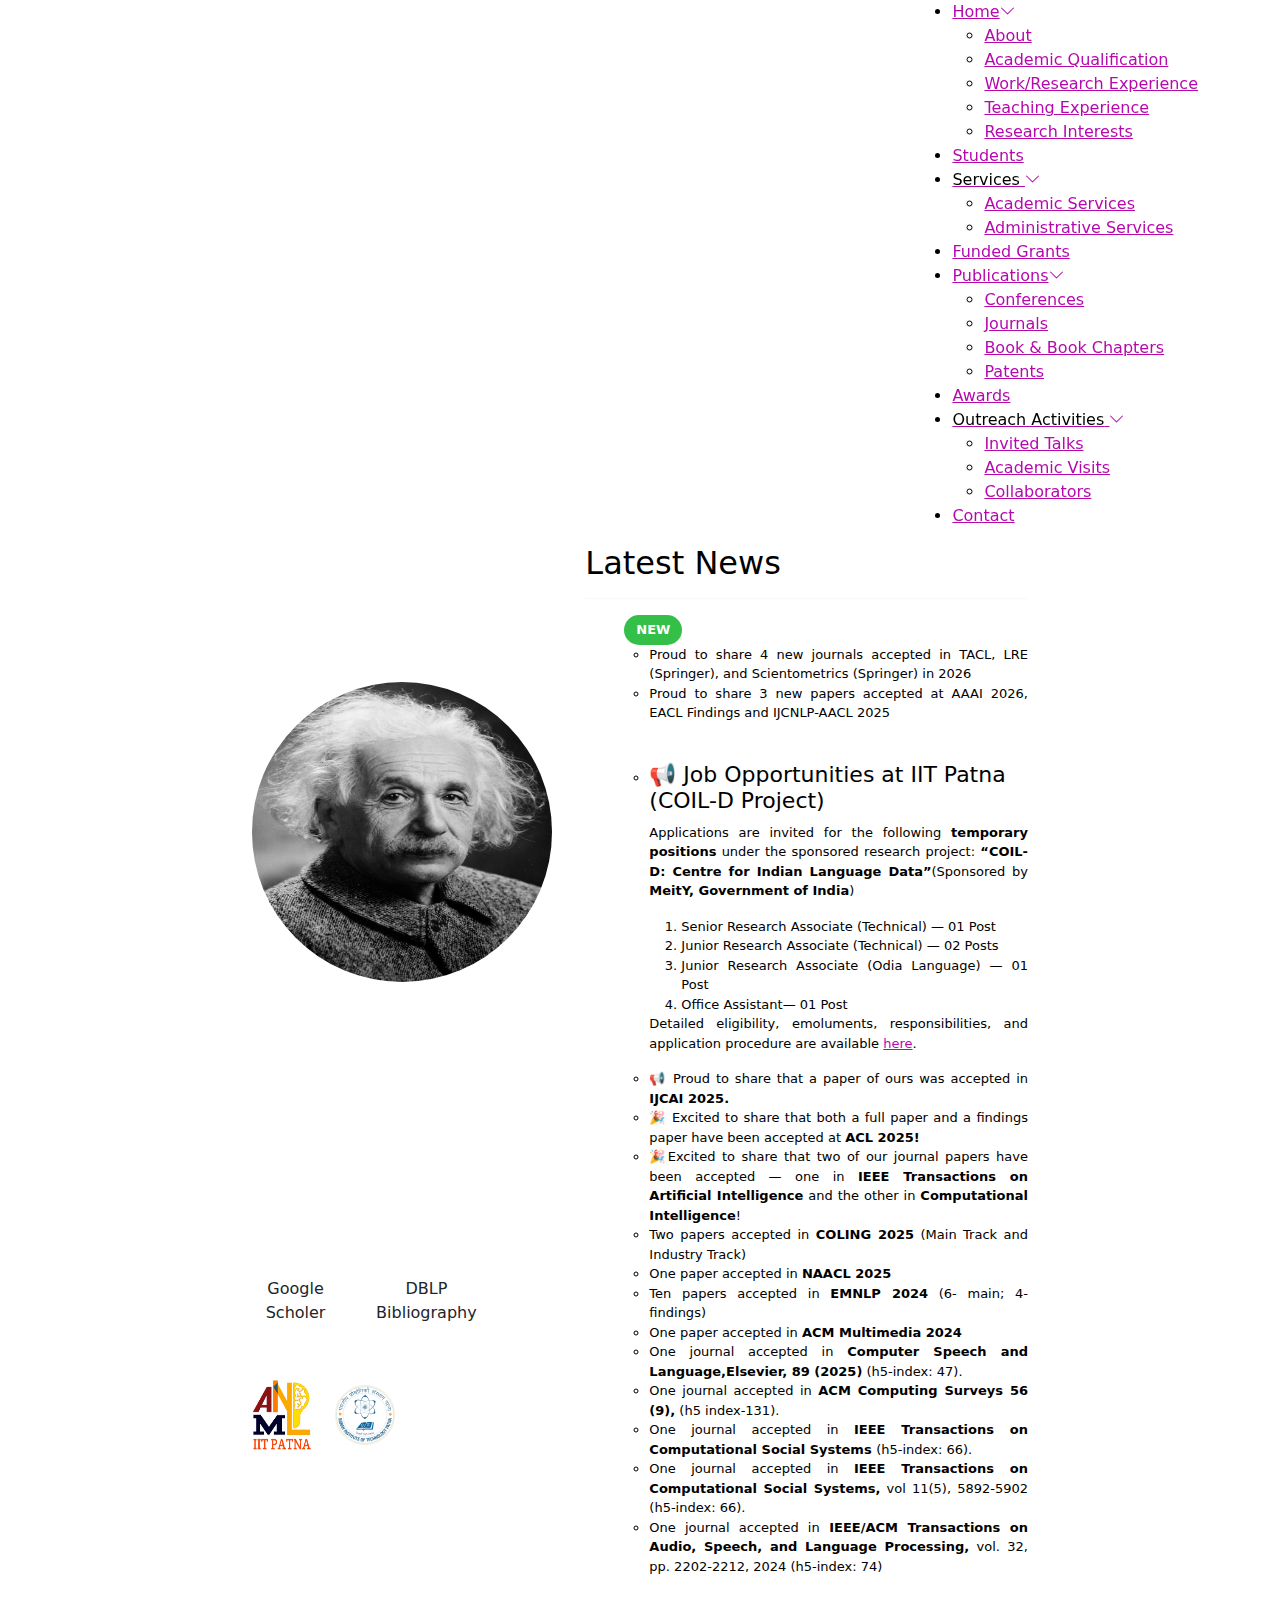
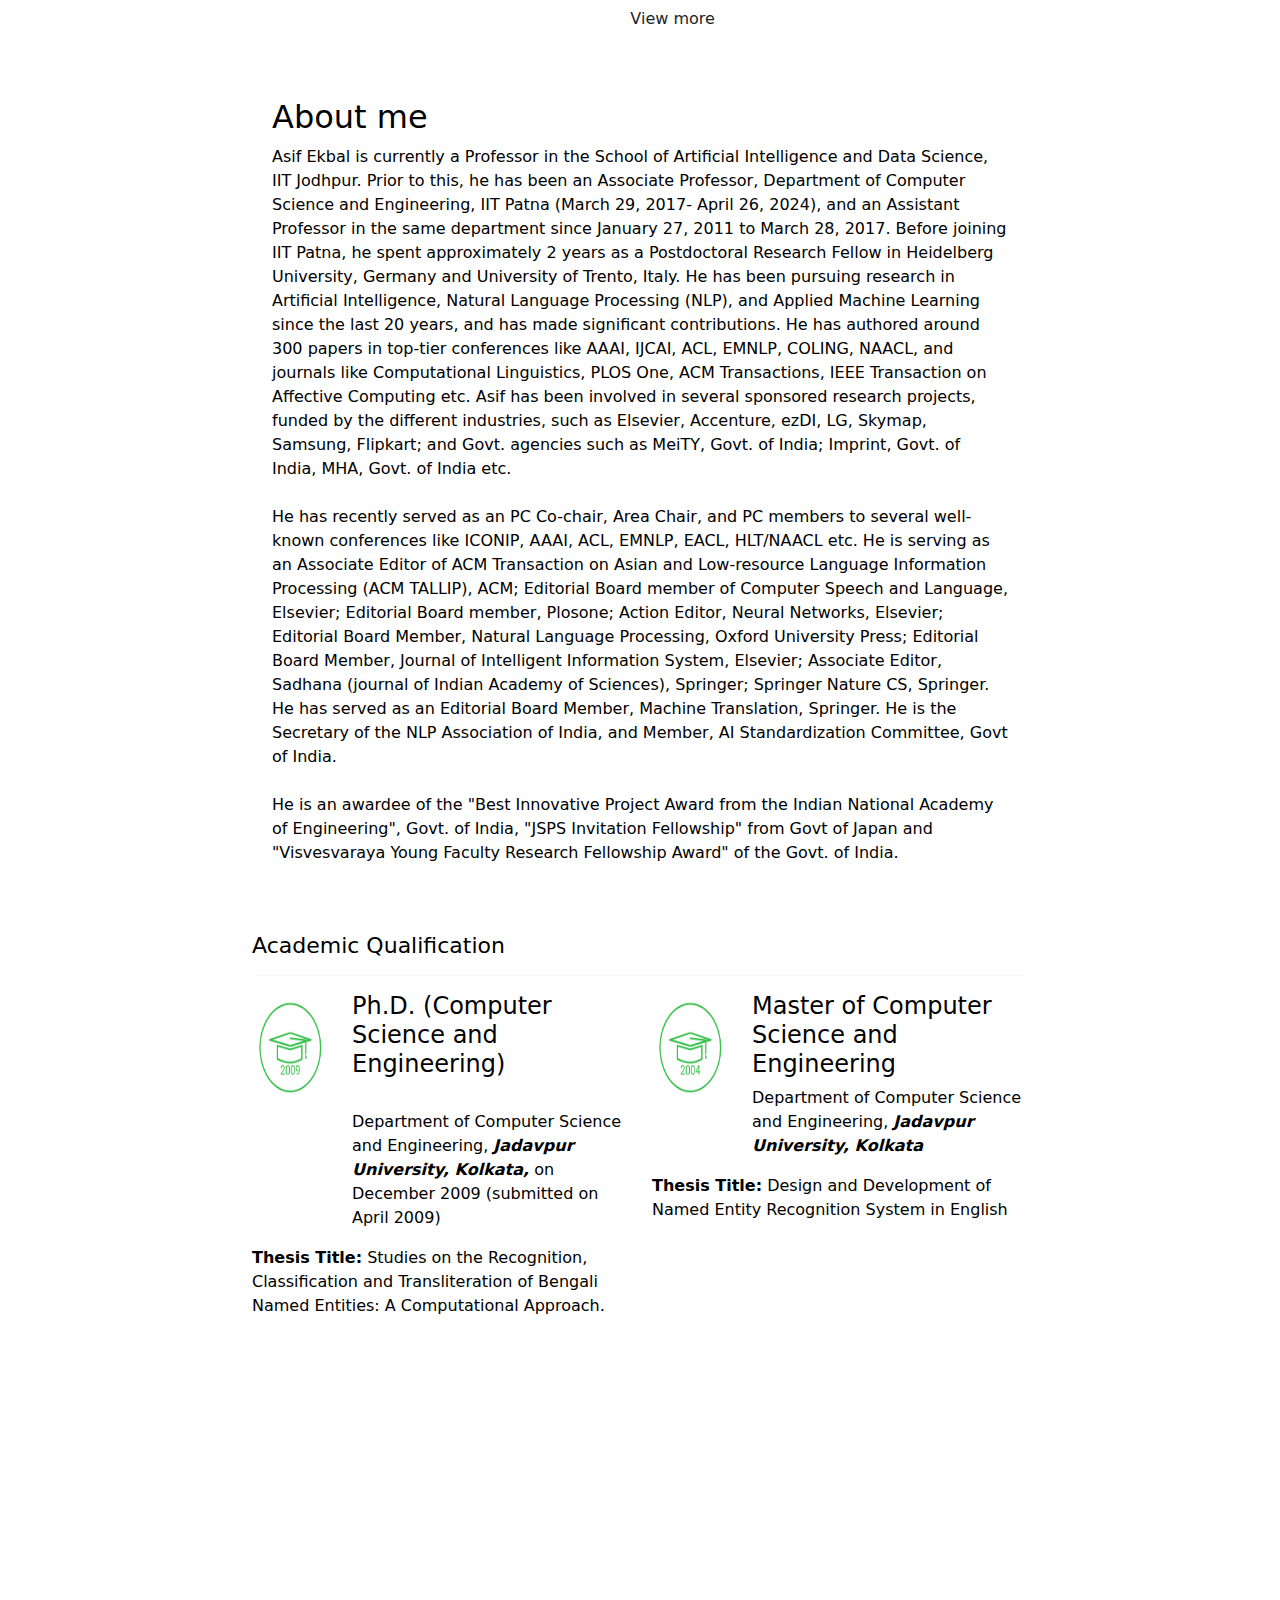
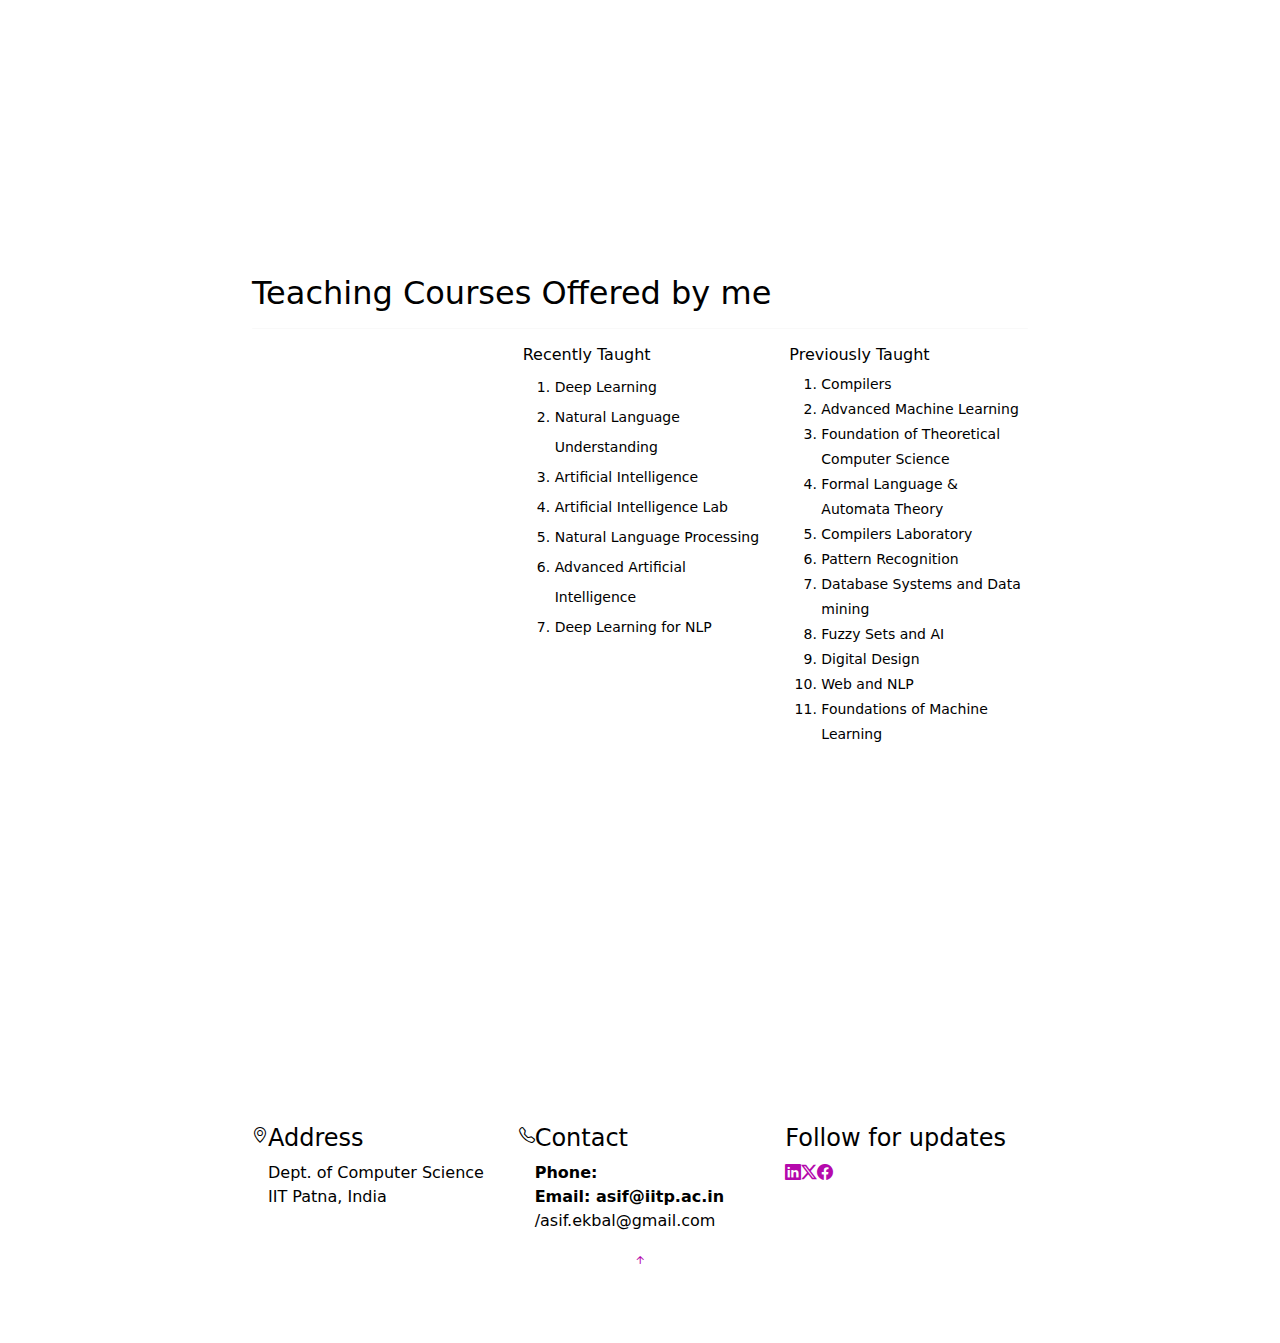
<file: index.html>
<!DOCTYPE html>
<html lang="en">

<head>
  <meta charset="utf-8">
  <meta content="width=device-width, initial-scale=1.0" name="viewport">
  <title>Prof. Asif Ekbal</title>
  <meta name="description" content="">
  <meta name="keywords" content=""><!-- <meta name="viewport" content="width=device-width, initial-scale=1"> -->

  <!-- Favicons -->
  <!-- <link href="assets/img/favicon.png" rel="icon"> -->
  <link href="assets/img/apple-touch-icon.png" rel="apple-touch-icon">

  <!-- Fonts -->
  <link href="https://fonts.googleapis.com" rel="preconnect">
  <link href="https://fonts.gstatic.com" rel="preconnect" crossorigin>
  <link href="https://fonts.googleapis.com/css2?family=Roboto:ital,wght@0,100;0,300;0,400;0,500;0,700;0,900;1,100;1,300;1,400;1,500;1,700;1,900&family=Lato:ital,wght@0,100;0,300;0,400;0,700;0,900;1,100;1,300;1,400;1,700;1,900&display=swap" rel="stylesheet">

  <!-- Vendor CSS Files -->
  <link href="assets/vendor/bootstrap/css/bootstrap.min.css" rel="stylesheet">
  <link href="assets/vendor/bootstrap-icons/bootstrap-icons.css" rel="stylesheet">
  <link href="assets/vendor/aos/aos.css" rel="stylesheet">
  <link href="assets/vendor/swiper/swiper-bundle.min.css" rel="stylesheet">
  <link href="assets/vendor/glightbox/css/glightbox.min.css" rel="stylesheet">

  <!-- Main CSS File -->
  <link href="assets/css/main.css" rel="stylesheet">

  <!-- =======================================================
  * Template Name: Active
  * Template URL: https://bootstrapmade.com/active-bootstrap-website-template/
  * Updated: Aug 07 2024 with Bootstrap v5.3.3
  * Author: BootstrapMade.com
  * License: https://bootstrapmade.com/license/
  ======================================================== -->
</head>

<body class="index-page">

  <header id="header" class="header d-flex align-items-center sticky-top">
    <div class="container-fluid container-xl position-relative d-flex align-items-center justify-content-between">

      <a href="index.html" class="logo d-flex align-items-center">
        <!-- Uncomment the line below if you also wish to use an image logo -->
        <!-- <img src="assets/img/logo.png" alt=""> -->
        <!-- <h1 class="sitename">Active.</h1> -->

      </a>

      <nav id="navmenu" class="navmenu">
        <ul>
          <li class="dropdown"><a href="index.html">Home<i class="bi bi-chevron-down toggle-dropdown"></i></a>
              <ul>
              <li><a href="index.html#about">About</a></li>
              <li><a href="index.html#qualification">Academic Qualification</a></li>
              <li><a href="index.html#experience">Work/Research Experience</a></li>
              <li><a href="index.html#teaching">Teaching Experience</a></li>
              <li><a href="index.html#research">Research Interests</a></li>
              </ul>
          </li>
          <!-- <li><a href="about.html">About</a></li> -->
          <li><a href="students.html">Students</a></li>

           <li class="dropdown"><a href="activities.html"><span>Services</span> <i class="bi bi-chevron-down toggle-dropdown"></i></a>
            <ul>
              <li><a href="activities.html#academic">Academic Services</a></li>
              <li><a href="activities.html#administrative">Administrative Services</a></li>
              </ul>
          </li>

          <li><a href="grants.html">Funded Grants</a></li>
          
          <li class="dropdown"><a href="">Publications<i class="bi bi-chevron-down toggle-dropdown"></i></a>
              <ul>
              <li><a href="conference.html">Conferences</a></li>
              <li><a href="journal.html">Journals</a></li>
              <li><a href="book.html">Book & Book Chapters</a></li>
              <li><a href="patent.html">Patents</a></li>
            </ul></li>
          <li><a href="award.html">Awards</a></li>
          

          <li class="dropdown"><a href="outreachactivities.html"><span>Outreach Activities</span> <i class="bi bi-chevron-down toggle-dropdown"></i></a>
            <ul>
              <li><a href="outreachactivities.html#talks">Invited Talks</a></li>
              <li><a href="outreachactivities.html#visit"> Academic Visits</a></li>
              <li><a href="outreachactivities.html#collaborators">Collaborators</a></li>
              </ul>
          </li>
          
          <!-- <li><a href="news.html">News</a></li> -->


          <!-- <li class="dropdown"><a href="#"><span>Dropdown</span> <i class="bi bi-chevron-down toggle-dropdown"></i></a>
            <ul>
              <li><a href="#">Dropdown 1</a></li>
              <li class="dropdown"><a href="#"><span>Deep Dropdown</span> <i class="bi bi-chevron-down toggle-dropdown"></i></a>
                <ul>
                  <li><a href="#">Deep Dropdown 1</a></li>
                  <li><a href="#">Deep Dropdown 2</a></li>
                  <li><a href="#">Deep Dropdown 3</a></li>
                  <li><a href="#">Deep Dropdown 4</a></li>
                  <li><a href="#">Deep Dropdown 5</a></li>
                </ul>
              </li>
              <li><a href="#">Dropdown 2</a></li>
              <li><a href="#">Dropdown 3</a></li>
              <li><a href="#">Dropdown 4</a></li>
            </ul>
          </li> -->
          <li><a href="#contact">Contact</a></li>
        </ul>
        <i class="mobile-nav-toggle d-xl-none bi bi-list"></i>
      </nav>

    </div>
  </header>

  <main class="main">







    <!-- About Section -->
    <section id="home" class="about section" >

      <div class="container">
        <div class="row align-items-center justify-content-between">
          

      <div class="col-lg-5 order-lg-1 d-flex flex-column justify-content-center" style="padding-bottom: 90px;">

            <img src="assets/img/prof_pic.jpg" alt="Image" class="img-fluid" style="height: 300px; width:300px; border-radius: 50%;">
            <br><br>

            <h1 class="mb-4" data-aos="fade-up">
              Dr. Asif Ekbal
            </h1>
            <span class="section-subtitle" data-aos="fade-up">Associate Professor<br>
               Dept. of Computer Science and Engineering<br>
               IIT Patna, India <br>
               
               E-mail: <b><i>asif@iitp.ac.in</i></b>/asif.ekbal@gmail.com<br>
               </span>

               <br>

               <div class="row">
               
               <div class="col-lg-4">
               <a href="https://scholar.google.com/citations?hl=en&user=IAL_F04AAAAJ" class="btn btn-get-started" target="blank">Google Scholer</a></div>
               <div class="col-lg-5">
               <a href="https://dblp.org/pid/11/3590.html" class="btn btn-get-started" target="blank">DBLP Bibliography</a></div>
                <div class="col-lg-3"></div>
               </div>
               <br><br>

            <div class="row">
               

               <div class="col-lg-3">
            <a href="https://www.iitp.ac.in/~ai-nlp-ml/" target="blank" ><img src="assets/img/lab-logo.png" alt="Image" class="img-fluid"  style="height: 70px; width:90px;"></a></div>

            <!-- <div class="col-lg-4">
            <a href="https://www.iitj.ac.in/" target="blank" ><img src="assets/img/logo-jodhpur.png" alt="Image" class="img-fluid"  style="height: 130px; width:130px; border-radius: 50%;"></a></div> -->
            <div class="col-lg-3">
            <a href="https://www.iitp.ac.in/" target="blank"><img src="assets/img/logo-patna.svg" alt="Image" class="img-fluid"  style="height: 70px; width:90px; border-radius: 50%;"></a></div>

            <div class="col-lg-6">
            </div>
            
          </div>
            
            <!-- <p class="mt-5" data-aos="fade-up">
              
            </p> -->
          
            </div>

           <div class="col-lg-7 order-lg-1">
            <h2 class="content-title text-start">
                  Latest News
                </h2>
                <hr style="border-radius:4px;">
            <p data-aos="fade-up" >
              <ul style="text-align:justify;">
              
              
          <Ul style="font-size: 13px;"> 
 <span style="
  display:inline-block;
  background:#34bf49;
  color:#FFFFFF;
  font-weight:800;
  font-size:13px;
  padding:5px 12px;
  border-radius:999px;
  margin-left:-25px;
  animation: blink 1s infinite;
">
  NEW
</span>

<!-- Inline keyframes for blinking -->
<style>
@keyframes blink {
  0%, 100% { opacity: 1; }
  50% { opacity: 0.2; }
}
</style>
                
          <li>Proud to share 4 new journals accepted in TACL, LRE (Springer), and Scientometrics (Springer) in 2026</li>  
            <li>Proud to share 3 new papers accepted at AAAI 2026, EACL Findings and IJCNLP-AACL 2025</li><br><br>
            
            <li>
                 
              <h2 style="margin:0 0 8px 0;font-size:22px;line-height:1.2; text-align: left;">📢 Job Opportunities at IIT Patna (COIL-D Project)
            
             </h2>
                 <P>
      Applications are invited for the following <strong>temporary positions</strong> under the sponsored research project:
      <strong>“COIL-D: Centre for Indian Language Data”</strong>(Sponsored by <strong>MeitY, Government of India</strong>)
    </p>
      <ol>
    <li>Senior Research Associate (Technical) — 01 Post</li>
      <li> Junior Research Associate (Technical) — 02 Posts</li>
      <li>Junior Research Associate (Odia Language) — 01 Post</li>
      <li> Office Assistant— 01 Post</li></ol>
      <p>
      Detailed eligibility, emoluments, responsibilities, and application procedure are available <a href="https://coild-bhashini.github.io/#career">here</a>.
    </p>
</li>
             <li>📢 Proud to share that a paper of ours was accepted in <b>IJCAI 2025.</b> </li>
            <li>🎉 Excited to share that both a full paper and a findings paper have been accepted at <b>ACL 2025!</b></li>
            <li>🎉Excited to share that two of our journal papers have been accepted — one in <b>IEEE Transactions on Artificial Intelligence</b> and the other in <b>Computational Intelligence</b>!</li>
            <li>Two papers accepted in <b>COLING 2025</b> (Main Track and Industry Track)</li>
            <li>One paper accepted in <b>NAACL 2025</b> </li>
             <li>Ten papers accepted in <b>EMNLP 2024</b> (6- main; 4-findings)</li>
              <li>One paper accepted in <b>ACM Multimedia 2024</b></li>

               <li>One journal accepted in <b>Computer Speech and Language,Elsevier, 89 (2025)</b> (h5-index: 47).</li>

               <li>One journal accepted in <b>ACM Computing Surveys 56 (9),</b> (h5 index-131).</li>

                <li>One journal accepted in <b>IEEE Transactions on Computational Social Systems </b> (h5-index: 66).</li>
                <li>One journal accepted in <b>IEEE Transactions on Computational Social Systems,</b> vol 11(5), 5892-5902 (h5-index: 66).</li>
                <li>One journal accepted in<b> IEEE/ACM Transactions on Audio, Speech, and Language Processing,</b> vol. 32, pp. 2202-2212, 2024 (h5-index: 74)</li>

                                        </ul>    <br>

                          <a href="https://www.iitp.ac.in/~ai-nlp-ml/notices.html" class="btn btn-get-started" target="blank">View more</a>

                         <br> <br>

            
            
        </div>


        

  

        </div>
      </div>
    </section><!-- /About Section -->

    <!-- About 2 Section -->
    <section id="about" class="about-2 section light-background" >

      <div class="container" >
        <div class="content" >
          <div class="row" style="padding: 20px;" >
            

           
                <h2 class="content-title text-start">
                  About me
                </h2>
              
                <p class="mb-5">
                 Asif Ekbal is currently a Professor in the School of Artificial Intelligence and Data Science, IIT Jodhpur. Prior to this, he has been an Associate Professor, Department of Computer Science and Engineering, IIT Patna (March 29, 2017- April 26, 2024), and an Assistant Professor in the same department since January 27, 2011 to March 28, 2017. Before joining IIT Patna, he spent approximately 2 years as a Postdoctoral Research Fellow in Heidelberg University, Germany and University of Trento, Italy. He has been pursuing research in Artificial Intelligence, Natural Language Processing (NLP), and Applied Machine Learning since the last 20 years, and has made significant contributions. He has authored around 300 papers in top-tier conferences like AAAI, IJCAI, ACL, EMNLP, COLING, NAACL, and journals like Computational Linguistics, PLOS One, ACM Transactions, IEEE Transaction on Affective Computing etc. Asif has been involved in several sponsored research projects, funded by the different industries, such as Elsevier, Accenture, ezDI, LG, Skymap, Samsung, Flipkart; and Govt. agencies such as MeiTY, Govt. of India; Imprint, Govt. of India, MHA, Govt. of India etc. </br> </br>

          He has recently served as an PC Co-chair, Area Chair, and PC members to several well-known conferences like ICONIP, AAAI, ACL, EMNLP, EACL, HLT/NAACL etc. He is serving as an Associate Editor of ACM Transaction on Asian and Low-resource Language Information Processing (ACM TALLIP), ACM; Editorial Board member of Computer Speech and Language, Elsevier; Editorial Board member, Plosone; Action Editor, Neural Networks, Elsevier; Editorial Board Member, Natural Language Processing, Oxford University Press; Editorial Board Member, Journal of Intelligent Information System, Elsevier; Associate Editor, Sadhana (journal of Indian Academy of Sciences), Springer; Springer Nature CS, Springer. He has served as an Editorial Board Member, Machine Translation, Springer. He is the Secretary of the NLP Association of India, and Member, AI Standardization Committee, Govt of India. </br> </br>  

         He is an awardee of the "Best Innovative Project Award from the Indian National Academy of Engineering", Govt. of India, "JSPS Invitation Fellowship" from Govt of Japan and "Visvesvaraya Young Faculty Research Fellowship Award" of the Govt. of India.</p>
                
          </div>
        </div>
      </div>
    </section><!-- /About 2 Section -->



    <!-- Academic Qualification -->
    <section id="qualification" class="services section light-background">
     <div class="container">
      <h2 class="content-title text-start" style="font-size:22px;">
                  Academic Qualification
                </h2>
                <hr style="border-radius:4px;">

        <div class="row gy-4 justify-content-center">
          <div class="col-lg-6">

            <div class="row">
              <div class="col-lg-3">
                   <img src="assets/img/academic2.png" alt="Image" class="img-fluid" style="height: 110px; width:110px; border-radius: 50%;">
                   </div>
                <div class="col-lg-9">
                <h4>Ph.D. (Computer Science and Engineering)</h4><br>
                <p>Department of Computer Science and Engineering, <i><b>Jadavpur University, Kolkata,</b></i> on December 2009 (submitted on April 2009)
                </p>
                </div>

              </div>  

                    <b>Thesis Title:</b> Studies on the Recognition, Classification and Transliteration of Bengali Named Entities: A Computational Approach.</p>
              </div>

            <div class="col-lg-6">

            <div class="row">
              <div class="col-lg-3">
                   <img src="assets/img/academic1.png" alt="Image" class="img-fluid" style="height: 110px; width:110px; border-radius: 50%;">
                   </div>
                <div class="col-lg-9">
                <h4>Master of Computer Science and Engineering</h4>
                <p>Department of Computer Science and Engineering, <i><b>Jadavpur University, Kolkata</b></i>
                </p>
                </div>

              </div>  
                    
                    <b>Thesis Title:</b> Design and Development of Named Entity Recognition System in English</p>
              </div>

        </div>
      </div>
    </section><!-- /Academic Qualification -->



    <!-- experience Section -->
    <section id="experience" class="faq section">
      <!-- Section Title -->
      <div class="container section-title" data-aos="fade-up" style="padding-bottom: 0px;">
        <!-- <p>Plans</p> -->
       <h2 class="content-title text-start" style="padding-top:30px;">
                  Research & Experience
                </h2>
        <hr style="border-radius:4px;" >
      </div><!-- End Section Title -->

      <div class="container" data-aos="fade-up">
        <div class="row">
          <div class="col-12">
            <div class="custom-accordion" id="accordion-faq">

              <div class="accordion-item">
                <h2 class="mb-0">
                  <button class="btn btn-link" type="button" data-bs-toggle="collapse" data-bs-target="#collapse-faq-1">
                    Professor, School of Artifial Intelligence and Data Science
                  </button>
                </h2>

                <div id="collapse-faq-1" class="collapse show" aria-labelledby="headingOne" data-parent="#accordion-faq">
                  <div class="accordion-body">
                    Serving as a Professor in the School of Artifial Intelligence and Data Science, IIT Jodhpur, India since April 29, 2024 - Present
                  </div>
                </div>
              </div>
              <!-- .accordion-item -->

               <div class="accordion-item">
                <h2 class="mb-0">
                  <button class="btn btn-link" type="button" data-bs-toggle="collapse" data-bs-target="#collapse-faq-1">
                    Associate Professor, Dept. of Computer Science and Engineering
                  </button>
                </h2>

                <div id="collapse-faq-1" class="collapse show" aria-labelledby="headingOne" data-parent="#accordion-faq">
                  <div class="accordion-body">
                    Serving as an Associate Professor in the Dept. of Computer Science and Engineering, IIT Patna, India since March 29, 2017 - April 26, 2024
                  </div>
                </div>
              </div>
              <!-- .accordion-item -->

              
              <div class="accordion-item">
                <h2 class="mb-0">
                  <button class="btn btn-link" type="button" data-bs-toggle="collapse" data-bs-target="#collapse-faq-1">
                    Assistant Professor,  Dept. of Computer Science and Engineering
                  </button>
                </h2>

                <div id="collapse-faq-1" class="collapse show" aria-labelledby="headingOne" data-parent="#accordion-faq">
                  <div class="accordion-body">
                    Serving as an Assistant Professor in the Dept. of Computer Science and Engineering, IIT Patna, India since January 27th, 2011 - March 28, 2017
                  </div>
                </div>
              </div>
              <!-- .accordion-item -->

              <div class="accordion-item">
                <h2 class="mb-0">
                  <button class="btn btn-link" type="button" data-bs-toggle="collapse" data-bs-target="#collapse-faq-2">
                    Post Doctoral Research Fellow, Department of Information Engineering and Computer Science
                  </button>
                </h2>

                <div id="collapse-faq-2" class="collapse show" aria-labelledby="headingOne" data-parent="#accordion-faq">
                  <div class="accordion-body">
                    Served as a Post Doctoral Research Fellow in the Department of Information Engineering and Computer Science, University of Trento, Italy from September-January, 2011; and May-June, 2011 (on leave from IIT Patna)
                  </div>
                </div>
              </div>
              <!-- .accordion-item -->

             <!--  <div class="accordion-item">
                <h2 class="mb-0">
                  <button class="btn btn-link collapsed" type="button" data-bs-toggle="collapse" data-bs-target="#collapse-faq-2">
                Post Doctoral Research Fellow<br>September-January, 2011 & May-June, 2011
              </button>
            </h2>
            <div id=" collapse-faq-2" class="collapse" aria-labelledby="headingTwo" data-parent="#accordion-faq">
                    <div class="accordion-body">
                      Served as a Post Doctoral Research Fellow in the Department of Information Engineering and Computer Science, University of Trento, Italy from September-January, 2011; and May-June, 2011 (on leave from IIT Patna)
              </div>
            </div> -->
            <!-- .accordion-item -->

            <div class="accordion-item">
              <h2 class="mb-0">
                <button class="btn btn-link collapsed" type="button" data-bs-toggle="collapse" data-bs-target="#collapse-faq-3">
                  Post Doctoral Research Fellow, Department of Computational Linguistics
                </button>
              </h2>

              <div id="collapse-faq-3" class="collapse" aria-labelledby="headingThree" data-parent="#accordion-faq">
                <div class="accordion-body">
                  Served as a Post Doctoral Research Fellow in the Department of Computational Linguistics, University of Heidelberg, Germany from September 1st, 2009 to June 30th, 2010
                </div>
              </div>
            </div>
            <!-- .accordion-item -->

          </div>
        </div>
      </div>
      </div>
    </section><!-- /experience Section -->

     <!-- Teaching Section -->
    <section id="teaching" class="stats section light-background">

       <div class="container">
        <h2 class="content-title text-start" style="padding-top:00px;">
                  Teaching Courses Offered by me
                </h2>
        <hr style="border-radius:4px;">

        <div class="row gy-4 justify-content-center">

          <div class="col-lg-4" style="padding-top: 15px;">
            <div class="images-overlap">
              <img src="assets/img/teaching.png" alt="student" class="img-fluid img-1" data-aos="fade-up">
            </div>
          </div>

          <div class="col-lg-4 ps-lg-3">
            <h4 style="padding-top:00px; font-size: 16px;">
                  Recently Taught 
                </h4>

            <ol style="font-size:14px; line-height: 30px;">
                <li>Deep Learning</li>
                <li>Natural Language Understanding</li>
                <li>Artificial Intelligence </li>
                <li>Artificial Intelligence Lab </li>
                <li>Natural Language Processing </li>
                <li>Advanced Artificial Intelligence</li>
                <li>Deep Learning for NLP</li>
               </ol>
            <!-- <span class="content-subtitle">Why Us</span>
            <h2 class="content-title">Far far away Behind the Word Mountains</h2>
            <p class="lead">
              Far far away, behind the word mountains, far from the countries
              Vokalia and Consonantia.
            </p>
            <p class="mb-5">
              There live the blind texts. Separated they live in Bookmarksgrove
              right at the coast of the Semantics, a large language ocean.
            </p> -->
            <!-- <div class="row mb-5 count-numbers"> -->

              <!-- Start Stats Item -->
             <!--  <div class="col-4 counter" data-aos="fade-up" data-aos-delay="100">
                <span data-purecounter-separator="true" data-purecounter-start="0" data-purecounter-end="3919" data-purecounter-duration="1" class="purecounter number"></span>
                <span class="d-block">Coffee</span>
              </div> -->
              <!-- End Stats Item -->

              <!-- Start Stats Item -->
              <!-- <div class="col-4 counter" data-aos="fade-up" data-aos-delay="200">
                <span data-purecounter-separator="true" data-purecounter-start="0" data-purecounter-end="2831" data-purecounter-duration="1" class="purecounter number"></span>
                <span class="d-block">Codes</span>
              </div> -->
              <!-- End Stats Item -->

              <!-- Start Stats Item -->
              <!-- <div class="col-4 counter" data-aos="fade-up" data-aos-delay="300">
                <span data-purecounter-separator="true" data-purecounter-start="0" data-purecounter-end="1914" data-purecounter-duration="1" class="purecounter number"></span>
                <span class="d-block">Projects</span>
              </div> -->
              <!-- End Stats Item -->

            </div>

            <div class="col-lg-4 ps-lg-3">
              <h4  style="padding-top:00px; font-size: 16px;">
                  Previously Taught 
                </h4>

            <ol style="font-size:14px; line-height: 25px;"><li>Compilers</li>
                <li>Advanced Machine Learning</li>
                <li>Foundation of Theoretical Computer Science</li>
                <li>Formal Language & Automata Theory</li>
                <li>Compilers Laboratory</li>
                <li>Pattern Recognition</li>
                <li>Database Systems and Data mining</li>
                <li>Fuzzy Sets and AI</li>
                <li>Digital Design</li>
                <li>Web and NLP</li>
                <li>Foundations of Machine Learning</li>
               </ol>
          </div>

        </div>

      </div>
    </section><!-- /Stats Section -->


    <!-- experience Section -->
    <section id="research" class="faq section">
      <!-- Section Title -->
      <div class="container section-title" data-aos="fade-up" style="padding-bottom: 0px;">
        <!-- <p>Plans</p> -->
       <h2 class="content-title text-start" style="padding-top:30px;">
                  Research Interests
                </h2>
        <hr style="border-radius:4px;" >
      </div><!-- End Section Title -->

      <div class="container" data-aos="fade-up">
        <div class="row">
          <div class="col-4">
            <img src="assets/img/ai.jpg" alt="student" class="img-fluid img-1" data-aos="fade-up" style="height:235px; width: 420px;">
          </div>

          <div class="col-4">
            <img src="assets/img/NLP.jpg" alt="student" class="img-fluid img-1" data-aos="fade-up" style="height:235px; width: 420px;">
          </div>

          <div class="col-4">
            <img src="assets/img/aml.jpeg" alt="student" class="img-fluid img-1" data-aos="fade-up" style="height:235px; width: 420px;">
          </div>
        </div>
      </div>
    
    </section> <!-- /experience Section -->

   <br>

    <!-- Blog Posts Section -->
    <!-- <section id="blog-posts" class="blog-posts section"> -->
      <!-- Section Title -->
      <!-- <div class="container section-title" data-aos="fade-up">
        <p>Recent Posts</p>
        <h2>Blog Posts</h2>
      </div> --><!-- End Section Title -->
      <!-- <div class="container"> -->

        <!-- <div class="row gy-4">
          <div class="col-md-6 col-lg-4">
            <div class="post-entry" data-aos="fade-up" data-aos-delay="100">
              <a href="#" class="thumb d-block"><img src="assets/img/img_h_4.jpg" alt="Image" class="img-fluid rounded"></a>

              <div class="post-content">
                <div class="meta">
                  <a href="#" class="cat">Development</a> •
                  <span class="date">July 20, 2020</span>
                </div>
                <h3><a href="#">There live the blind texts they live</a></h3>
                <p>
                  Far far away, behind the word mountains, far from the countries
                  Vokalia and Consonantia, there live the blind texts.
                </p>

                <div class="d-flex author align-items-center">
                  <div class="pic">
                    <img src="assets/img/team/team-3.jpg" alt="Image" class="img-fluid rounded-circle">
                  </div>
                  <div class="author-name">
                    <strong class="d-block">Winston Gold</strong>
                    <span class="">Lead Product Designer</span>
                  </div>
                </div>
              </div>
            </div>
          </div>

          <div class="col-md-6 col-lg-4">
            <div class="post-entry" data-aos="fade-up" data-aos-delay="200">
              <a href="#" class="thumb d-block"><img src="assets/img/img_h_2.jpg" alt="Image" class="img-fluid rounded"></a>

              <div class="post-content">
                <div class="meta">
                  <a href="#" class="cat">Development</a> •
                  <span class="date">July 20, 2020</span>
                </div>
                <h3><a href="#">There live the blind texts they live</a></h3>
                <p>
                  Far far away, behind the word mountains, far from the countries
                  Vokalia and Consonantia, there live the blind texts.
                </p>

                <div class="d-flex author align-items-center">
                  <div class="pic">
                    <img src="assets/img/team/team-2.jpg" alt="Image" class="img-fluid rounded-circle">
                  </div>
                  <div class="author-name">
                    <strong class="d-block">Winston Gold</strong>
                    <span class="">Lead Product Designer</span>
                  </div>
                </div>
              </div>
            </div>
          </div>

          <div class="col-md-6 col-lg-4">
            <div class="post-entry" data-aos="fade-up" data-aos-delay="300">
              <a href="#" class="thumb d-block"><img src="assets/img/img_h_3.jpg" alt="Image" class="img-fluid rounded"></a>

              <div class="post-content">
                <div class="meta">
                  <a href="#" class="cat">Development</a> •
                  <span class="date">July 20, 2020</span>
                </div>
                <h3><a href="#">There live the blind texts they live</a></h3>
                <p>
                  Far far away, behind the word mountains, far from the countries
                  Vokalia and Consonantia, there live the blind texts.
                </p>

                <div class="d-flex author align-items-center">
                  <div class="pic">
                    <img src="assets/img/team/team-1.jpg" alt="Image" class="img-fluid rounded-circle">
                  </div>
                  <div class="author-name">
                    <strong class="d-block">Winston Gold</strong>
                    <span class="">Lead Product Designer</span>
                  </div>
                </div>
              </div>
            </div>
          </div>
        </div>
      </div>
    </section> --><!-- /Blog Posts Section -->

   
   

    <!-- Pricing Section -->
    <!-- <section id="pricing" class="pricing section light-background"> -->

      <!-- Section Title -->
      <!-- <div class="container section-title" data-aos="fade-up">
        <p>Plans</p>
        <h2>Pricing Table</h2>
      </div> --><!-- End Section Title -->

      <!-- <div class="container">

        <div class="row gy-4">

          <div class="col-lg-4 col-md-6" data-aos="fade-up" data-aos-delay="100">
            <div class="pricing-item">
              <h3>Free</h3>
              <h4><sup>$</sup>0<span> / month</span></h4>
              <ul>
                <li>Aida dere</li>
                <li>Nec feugiat nisl</li>
                <li>Nulla at volutpat dola</li>
                <li class="na">Pharetra massa</li>
                <li class="na">Massa ultricies mi</li>
              </ul>
              <div class="btn-wrap">
                <a href="#" class="btn-buy">Buy Now</a>
              </div>
            </div>
          </div> --><!-- End Pricing Item -->

          <!-- <div class="col-lg-4 col-md-6" data-aos="fade-up" data-aos-delay="200">
            <div class="pricing-item recommended">
              <span class="recommended-badge">Recommended</span>
              <h3>Business</h3>
              <h4><sup>$</sup>19<span> / month</span></h4>
              <ul>
                <li>Aida dere</li>
                <li>Nec feugiat nisl</li>
                <li>Nulla at volutpat dola</li>
                <li>Pharetra massa</li>
                <li class="na">Massa ultricies mi</li>
              </ul>
              <div class="btn-wrap">
                <a href="#" class="btn-buy">Buy Now</a>
              </div>
            </div>
          </div> --><!-- End Pricing Item -->

          <!-- <div class="col-lg-4 col-md-6" data-aos="fade-up" data-aos-delay="300">
            <div class="pricing-item">
              <h3>Developer</h3>
              <h4><sup>$</sup>29<span> / month</span></h4>
              <ul>
                <li>Aida dere</li>
                <li>Nec feugiat nisl</li>
                <li>Nulla at volutpat dola</li>
                <li>Pharetra massa</li>
                <li>Massa ultricies mi</li>
              </ul>
              <div class="btn-wrap">
                <a href="#" class="btn-buy">Buy Now</a>
              </div>
            </div>
          </div> --><!-- End Pricing Item -->

        <!-- </div>

      </div>

    </section> --><!-- /Pricing Section -->

    

    <!-- Testimonials Section -->
    <!-- <section id="testimonials" class="testimonials section"> -->
      <!-- Section Title -->
     <!--  <div class="container section-title" data-aos="fade-up">
        <p>Happy Customers</p>
        <h2>Testimonials</h2>
      </div> --><!-- End Section Title -->

     <!--  <div class="container" data-aos="fade-up">
        <div class="row justify-content-center">
          <div class="col-lg-7">
            <div class="swiper init-swiper">
              <script type="application/json" class="swiper-config">
                {
                  "loop": true,
                  "speed": 600,
                  "autoplay": {
                    "delay": 5000
                  },
                  "slidesPerView": "auto",
                  "pagination": {
                    "el": ".swiper-pagination",
                    "type": "bullets",
                    "clickable": true
                  },
                  "breakpoints": {
                    "320": {
                      "slidesPerView": 1,
                      "spaceBetween": 40
                    },
                    "1200": {
                      "slidesPerView": 1,
                      "spaceBetween": 1
                    }
                  }
                }
              </script>
              <div class="swiper-wrapper">
                <div class="swiper-slide">
                  <div class="testimonial mx-auto">
                    <figure class="img-wrap">
                      <img src="assets/img/testimonials/testimonials-1.jpg" alt="Image" class="img-fluid">
                    </figure>
                    <h3 class="name">Adam Aderson</h3>
                    <blockquote>
                      <p>
                        “There live the blind texts. Separated they live in
                        Bookmarksgrove right at the coast of the Semantics, a large
                        language ocean.”
                      </p>
                    </blockquote>
                  </div>
                </div>
                <div class="swiper-slide">
                  <div class="testimonial mx-auto">
                    <figure class="img-wrap">
                      <img src="assets/img/testimonials/testimonials-2.jpg" alt="Image" class="img-fluid">
                    </figure>
                    <h3 class="name">Lukas Devlin</h3>
                    <blockquote>
                      <p>
                        “There live the blind texts. Separated they live in
                        Bookmarksgrove right at the coast of the Semantics, a large
                        language ocean.”
                      </p>
                    </blockquote>
                  </div>
                </div>
                <div class="swiper-slide">
                  <div class="testimonial mx-auto">
                    <figure class="img-wrap">
                      <img src="assets/img/testimonials/testimonials-3.jpg" alt="Image" class="img-fluid">
                    </figure>
                    <h3 class="name">Kayla Bryant</h3>
                    <blockquote>
                      <p>
                        “There live the blind texts. Separated they live in
                        Bookmarksgrove right at the coast of the Semantics, a large
                        language ocean.”
                      </p>
                    </blockquote>
                  </div>
                </div>
              </div>
              <div class="swiper-pagination"></div>
            </div>
          </div>
        </div>
      </div>
    </section> --><!-- /Testimonials Section -->

  </main>

  <footer id="contact" class="footer light-background">
    <div class="container">


      <div class="row gy-3">
        <div class="col-lg-4 col-md-6 d-flex">
          <i class="bi bi-geo-alt icon"></i>
          <div class="address">
            <h4>Address</h4>
            <p>Dept. of Computer Science<br>
               IIT Patna, India </p>
               
          </div>

        </div>

        <div class="col-lg-4 col-md-6 d-flex">
          <i class="bi bi-telephone icon"></i>
          <div>
            <h4>Contact</h4>
            <p>
              <strong>Phone: </strong> <span></span><br>
              <strong>Email: asif@iitp.ac.in</strong> <span>/asif.ekbal@gmail.com</span></p>
          </div>
        </div>

        <!-- <div class="col-lg-3 col-md-6 d-flex">
          <i class="bi bi-clock icon"></i>
          <div>
            <h4>Opening Hours</h4>
            <p>
              <strong>Mon-Sat:</strong> <span>11AM - 23PM</span><br>
              <strong>Sunday</strong>: <span>Closed</span>
            </p>
          </div>
        </div> -->

        <div class="col-lg-4 col-md-6">
          <h4>Follow for updates</h4>
          <div class="social-links d-flex">
            
            <!-- <a href="#" class="instagram"><i class="bi bi-instagram"></i></a> -->
            <a href="https://www.linkedin.com/in/asif-ekbal-3b8a4517/" target="blank" class="linkedin"><i class="bi bi-linkedin"></i></a>
            <a href="https://x.com/ai_nlp_ml_iitp?t=twsWrghgOmZJlSwyv8TWQA&s=08" target="blank" class="twitter"><i class="bi bi-twitter-x"></i></a>
            <a href="https://www.facebook.com/ainlpmliitp/" target="blank" class="facebook"><i class="bi bi-facebook"></i></a>
          </div>
        </div>

      </div>
    </div>
      <!-- <div class="row g-4">
        <div class="col-md-6 col-lg-3 mb-3 mb-md-0">
          <div class="widget">
            <h3 class="widget-heading">About Us</h3>
            <p class="mb-4">
              There live the blind texts. Separated they live in Bookmarksgrove
              right at the coast of the Semantics, a large language ocean.
            </p>
            <p class="mb-0">
              <a href="#" class="btn-learn-more">Learn more</a>
            </p>
          </div>
        </div>
        <div class="col-md-6 col-lg-3 ps-lg-5 mb-3 mb-md-0">
          <div class="widget">
            <h3 class="widget-heading">Navigation</h3>
            <ul class="list-unstyled float-start me-5">
              <li><a href="#">Overview</a></li>
              <li><a href="#">About Us</a></li>
              <li><a href="#">Find Buyers</a></li>
            </ul>
            <ul class="list-unstyled float-start">
              <li><a href="#">Overview</a></li>
              <li><a href="#">About Us</a></li>
              <li><a href="#">Services</a></li>
            </ul>
          </div>
        </div>
        <div class="col-md-6 col-lg-3 pl-lg-5">
          <div class="widget">
            <h3 class="widget-heading">Recent Posts</h3>
            <ul class="list-unstyled footer-blog-entry">
              <li>
                <span class="d-block date">May 3, 2020</span>
                <a href="#">There live the Blind Texts</a>
              </li>
              <li>
                <span class="d-block date">May 3, 2020</span>
                <a href="#">Separated they live in Bookmarksgrove right</a>
              </li>
            </ul>
          </div>
        </div>
        <div class="col-md-6 col-lg-3 pl-lg-5">
          <div class="widget">
            <h3 class="widget-heading">Connect</h3>
            <ul class="list-unstyled social-icons light mb-3">
              <li>
                <a href="#"><span class="bi bi-facebook"></span></a>
              </li>
              <li>
                <a href="#"><span class="bi bi-twitter-x"></span></a>
              </li>
              <li>
                <a href="#"><span class="bi bi-linkedin"></span></a>
              </li>
              <li>
                <a href="#"><span class="bi bi-google"></span></a>
              </li>
              <li>
                <a href="#"><span class="bi bi-google-play"></span></a>
              </li>
            </ul>
          </div>

          <div class="widget">
            <div class="footer-subscribe">
              <h3 class="widget-heading">Subscribe</h3>
              <form action="forms/newsletter.php" method="post" class="php-email-form">
                <div class="mb-2">
                  <input type="text" class="form-control" name="email" placeholder="Enter your email">

                  <button type="submit" class="btn btn-link">
                    <span class="bi bi-arrow-right"></span>
                  </button>
                </div>
                <div class="loading">Loading</div>
                <div class="error-message"></div>
                <div class="sent-message">
                  Your subscription request has been sent. Thank you!
                </div>
              </form>
            </div>
          </div>
        </div>
      </div> -->

      <div class="copyright d-flex flex-column flex-md-row align-items-center justify-content-md-between">
        <!-- <p>© <span>Copyright</span> <strong class="px-1 sitename">Active.</strong> <span>All Rights Reserved</span></p> -->
        <div class="credits">
          <!-- All the links in the footer should remain intact. -->
          <!-- You can delete the links only if you've purchased the pro version. -->
          <!-- Licensing information: https://bootstrapmade.com/license/ -->
          <!-- Purchase the pro version with working PHP/AJAX contact form: [buy-url] -->
          <!-- Designed by <a href="https://bootstrapmade.com/">BootstrapMade</a> -->
        </div>
      </div>
    </div>
  </footer>

  <!-- Scroll Top -->
  <a href="#" id="scroll-top" class="scroll-top d-flex align-items-center justify-content-center"><i class="bi bi-arrow-up-short"></i></a>

  <!-- Preloader -->
  <div id="preloader"></div>

  <!-- Vendor JS Files -->
  <script src="assets/vendor/bootstrap/js/bootstrap.bundle.min.js"></script>
  <script src="assets/vendor/php-email-form/validate.js"></script>
  <script src="assets/vendor/aos/aos.js"></script>
  <script src="assets/vendor/swiper/swiper-bundle.min.js"></script>
  <script src="assets/vendor/purecounter/purecounter_vanilla.js"></script>
  <script src="assets/vendor/glightbox/js/glightbox.min.js"></script>
  <script src="assets/vendor/imagesloaded/imagesloaded.pkgd.min.js"></script>
  <script src="assets/vendor/isotope-layout/isotope.pkgd.min.js"></script>
  <script>
function myFunction() {
  var dots = document.getElementById("dots");
  var moreText = document.getElementById("more");
  var btnText = document.getElementById("myBtn");

  if (dots.style.display === "none") {
    dots.style.display = "inline";
    btnText.innerHTML = "Read more"; 
    moreText.style.display = "none";
  } else {
    dots.style.display = "none";
    btnText.innerHTML = "Read less"; 
    moreText.style.display = "inline";
  }
}
</script>

  <!-- Main JS File -->
  <script src="assets/js/main.js"></script>

</body>

</html>
</file>
<file: assets/css/main.css>
:root{--global-bg-color:#fff;--global-code-bg-color:rgba(181,9,172,0.05);--global-text-color:#000;--global-text-color-light:#828282;--global-theme-color:#b509ac;--global-hover-color:#b509ac;--global-hover-text-color:#fff;--global-footer-bg-color:#1c1c1d;--global-footer-text-color:#e8e8e8;--global-footer-link-color:#fff;--global-distill-app-color:#828282;--global-divider-color:rgba(0,0,0,0.1);--global-card-bg-color:#fff;--global-highlight-color:#b71c1c;--global-tip-block:#42b983;--global-tip-block-bg:#e2f5ec;--global-tip-block-text:#215d42;--global-tip-block-title:#359469;--global-warning-block:#e7c000;--global-warning-block-bg:#fff8d8;--global-warning-block-text:#6b5900;--global-warning-block-title:#b29400;--global-danger-block:#c00;--global-danger-block-bg:#ffe0e0;--global-danger-block-text:#600;--global-danger-block-title:#c00}:root #light-toggle-system{padding-left:10px;padding-top:12px;display:block}:root #light-toggle-dark{display:none}:root #light-toggle-light{display:none}:root .repo-img-light{display:block}:root .repo-img-dark{display:none}html[data-theme=dark]{--global-bg-color:#1c1c1d;--global-code-bg-color:#2c3237;--global-text-color:#e8e8e8;--global-text-color-light:#e8e8e8;--global-theme-color:#2698ba;--global-hover-color:#2698ba;--global-hover-text-color:#fff;--global-footer-bg-color:#e8e8e8;--global-footer-text-color:#1c1c1d;--global-footer-link-color:#000;--global-distill-app-color:#e8e8e8;--global-divider-color:#424246;--global-card-bg-color:#212529;--global-tip-block:#42b983;--global-tip-block-bg:#e2f5ec;--global-tip-block-text:#215d42;--global-tip-block-title:#359469;--global-warning-block:#e7c000;--global-warning-block-bg:#fff8d8;--global-warning-block-text:#6b5900;--global-warning-block-title:#b29400;--global-danger-block:#c00;--global-danger-block-bg:#ffe0e0;--global-danger-block-text:#600;--global-danger-block-title:#c00}html[data-theme=dark] .repo-img-light{display:none}html[data-theme=dark] .repo-img-dark{display:block}html[data-theme-setting=dark] #light-toggle-system{display:none}html[data-theme-setting=dark] #light-toggle-dark{padding-left:10px;padding-top:12px;display:block}html[data-theme-setting=dark] #light-toggle-light{display:none}html[data-theme-setting=light] #light-toggle-system{display:none}html[data-theme-setting=light] #light-toggle-dark{display:none}html[data-theme-setting=light] #light-toggle-light{padding-left:10px;padding-top:12px;display:block}body{padding-bottom:70px;color:var(--global-text-color);background-color:var(--global-bg-color)}body h1,body h2,body h3,body h4,body h5,body h6{scroll-margin-top:66px}body.fixed-top-nav{padding-top:56px}.container{max-width:800px}.profile img{width:100%}p,h1,h2,h3,h4,h5,h6,em,div,li,span,strong{color:var(--global-text-color)}hr{border-top:1px solid var(--global-divider-color)}table td,table th{font-size:1rem}table th{font-weight:bold}a,table.table a{color:var(--global-theme-color)}a:hover,table.table a:hover{color:var(--global-theme-color);text-decoration:underline}a:hover:after :not(.nav-item.dropdown),table.table a:hover:after :not(.nav-item.dropdown){width:100%}.table-dark{background-color:rgba(0,0,0,0)}figure,img{max-width:90vw}blockquote{background:var(--global-bg-color);border-left:5px solid var(--global-theme-color);margin:1.5em 0;padding:1em;font-size:1.2rem}blockquote p{margin-bottom:0}blockquote.block-tip{border-color:var(--global-tip-block);background-color:var(--global-tip-block-bg)}blockquote.block-tip p{color:var(--global-tip-block-text)}blockquote.block-tip h1,blockquote.block-tip h2,blockquote.block-tip h3,blockquote.block-tip h4,blockquote.block-tip h5,blockquote.block-tip h6{color:var(--global-tip-block-title)}blockquote.block-warning{border-color:var(--global-warning-block);background-color:var(--global-warning-block-bg)}blockquote.block-warning p{color:var(--global-warning-block-text)}blockquote.block-warning h1,blockquote.block-warning h2,blockquote.block-warning h3,blockquote.block-warning h4,blockquote.block-warning h5,blockquote.block-warning h6{color:var(--global-warning-block-title)}blockquote.block-danger{border-color:var(--global-danger-block);background-color:var(--global-danger-block-bg)}blockquote.block-danger p{color:var(--global-danger-block-text)}blockquote.block-danger h1,blockquote.block-danger h2,blockquote.block-danger h3,blockquote.block-danger h4,blockquote.block-danger h5,blockquote.block-danger h6{color:var(--global-danger-block-title)}ul.task-list{list-style-type:none}ul.task-list>li ul{padding-inline-start:1.5rem}ul.task-list input[type=checkbox]{margin:.275rem .5rem .5rem -1rem;vertical-align:middle}.equation{margin-bottom:1rem;text-align:center}.caption{font-size:.875rem;margin-top:.75rem;margin-bottom:1.5rem;text-align:center}.card{background-color:var(--global-card-bg-color)}.citation,.citation-number{color:var(--global-theme-color)}.profile{width:100%}.profile .more-info{margin-bottom:5px;margin-top:5px;font-family:monospace}.profile .more-info p{display:inline-block;margin:0}.profile.float-right{margin-left:1rem}@media(min-width:576px){.profile{width:30%}}.post-description{margin-bottom:2rem;font-size:.875rem}.post-description a{color:inherit}.post-description a:hover{color:var(--global-theme-color);text-decoration:none}.navbar{box-shadow:none;border-bottom:1px solid var(--global-divider-color);background-color:var(--global-bg-color);opacity:.95}.navbar .dropdown-menu{background-color:var(--global-bg-color);border:1px solid var(--global-divider-color)}.navbar .dropdown-menu a:not(.active){color:var(--global-text-color)}.navbar .dropdown-menu a:hover{color:var(--global-hover-color)}.navbar .dropdown-menu .dropdown-divider{border-top:1px solid var(--global-divider-color)!important}.dropdown-item{color:var(--global-text-color)}.dropdown-item:hover{color:var(--global-hover-color);background-color:var(--global-bg-color)}.navbar.navbar-light a:hover{text-decoration:none}.navbar.navbar-light .navbar-brand{color:var(--global-text-color)}.navbar.navbar-light .navbar-nav .nav-item .nav-link{color:var(--global-text-color)}.navbar.navbar-light .navbar-nav .nav-item .nav-link:hover{color:var(--global-hover-color)}.navbar.navbar-light .navbar-nav .nav-item.active>.nav-link{background-color:inherit;font-weight:bolder;color:var(--global-theme-color)}.navbar.navbar-light .navbar-nav .nav-item.active>.nav-link:hover{color:var(--global-hover-color)}.navbar.navbar-light .navbar-brand.social{padding-bottom:0;padding-top:0;font-size:1.7rem}.navbar.navbar-light .navbar-brand.social a i::before{color:var(--global-text-color);transition-property:all .2s ease-in-out}.navbar.navbar-light .navbar-brand.social a:hover i::before{color:var(--global-theme-color)}.navbar-toggler .icon-bar{display:block;width:22px;height:2px;background-color:var(--global-text-color);border-radius:1px;margin-bottom:4px;transition:all .2s}.navbar-toggler .top-bar{transform:rotate(45deg);transform-origin:10% 10%}.navbar-toggler .middle-bar{opacity:0}.navbar-toggler .bottom-bar{transform:rotate(-45deg);transform-origin:10% 90%}.navbar-toggler.collapsed .top-bar{transform:rotate(0)}.navbar-toggler.collapsed .middle-bar{opacity:1}.navbar-toggler.collapsed .bottom-bar{transform:rotate(0)}#light-toggle{padding:0;border:0;background-color:inherit;color:var(--global-text-color)}#light-toggle:hover{color:var(--global-hover-color)}.social{text-align:center}footer.fixed-bottom{background-color:var(--global-footer-bg-color);font-size:.75rem}footer.fixed-bottom .container{color:var(--global-footer-text-color);padding-top:9px;padding-bottom:8px;text-align:center}footer.fixed-bottom a{color:var(--global-footer-link-color)}footer.fixed-bottom a:hover{color:var(--global-theme-color);text-decoration:none}.cv{margin-bottom:40px}.cv .card{background-color:var(--global-card-bg-color);border:1px solid var(--global-divider-color)}.cv .card .list-group-item{background-color:inherit;border-color:var(--global-divider-color)}.cv .card .list-group-item .badge{color:var(--global-card-bg-color)!important;background-color:var(--global-theme-color)!important}@media(min-width:768px){.repo{max-width:50%}}.distill a:hover{border-bottom-color:var(--global-theme-color);text-decoration:none}.projects a{text-decoration:none}.projects .card img{width:100%}.projects .grid-item{width:250px;margin-bottom:10px}.projects h2.category{color:var(--global-divider-color);border-bottom:1px solid var(--global-divider-color);padding-top:.5rem;margin-top:2rem;margin-bottom:1rem;text-align:right}.publications{margin-top:2rem}.publications h1{color:var(--global-theme-color);font-size:2rem;text-align:center;margin-top:1em;margin-bottom:1em}.publications h2{margin-bottom:1rem}.publications h2 span{font-size:1.5rem}.publications h2.bibliography{color:var(--global-divider-color);border-top:1px solid var(--global-divider-color);padding-top:1rem;margin-top:2rem;margin-bottom:-2rem;text-align:right}.publications ol.bibliography{list-style:none;padding:0;margin-top:0}.publications ol.bibliography li{margin-bottom:1rem}.publications ol.bibliography li .abbr{height:2rem;margin-bottom:.5rem}.publications ol.bibliography li .abbr abbr{display:inline-block;background-color:var(--global-theme-color);margin-bottom:.5rem;width:100%}.publications ol.bibliography li .abbr abbr a{color:#fff}.publications ol.bibliography li .abbr abbr a:hover{text-decoration:none}.publications ol.bibliography li .abbr .award{color:var(--global-theme-color)!important;border:1px solid var(--global-theme-color)}.publications ol.bibliography li .title{font-weight:bolder}.publications ol.bibliography li .author a{border-bottom:1px dashed var(--global-theme-color)}.publications ol.bibliography li .author a:hover{border-bottom-style:solid;text-decoration:none}.publications ol.bibliography li .author>em{border-bottom:1px solid;font-style:normal}.publications ol.bibliography li .author>span.more-authors{color:var(--global-text-color-light);border-bottom:1px dashed var(--global-text-color-light);cursor:pointer}.publications ol.bibliography li .author>span.more-authors:hover{color:var(--global-text-color);border-bottom:1px dashed var(--global-text-color)}.publications ol.bibliography li .links a.btn{color:var(--global-text-color);border:1px solid var(--global-text-color);padding-left:1rem;padding-right:1rem;padding-top:.25rem;padding-bottom:.25rem;margin-left:0}.publications ol.bibliography li .links a.btn:hover{color:var(--global-theme-color);border-color:var(--global-theme-color)}.publications ol.bibliography li .links a.award.btn{border-color:var(--global-highlight-color)}.publications ol.bibliography li .hidden{font-size:.875rem;max-height:0;overflow:hidden;text-align:justify;transition-property:.15s ease;-moz-transition:.15s ease;-ms-transition:.15s ease;-o-transition:.15s ease;transition:all .15s ease}.publications ol.bibliography li .hidden p{line-height:1.4em;margin:10px}.publications ol.bibliography li .hidden pre{font-size:1em;line-height:1.4em;padding:10px}.publications ol.bibliography li .hidden.open{max-height:100em;transition-property:.15s ease;-moz-transition:.15s ease;-ms-transition:.15s ease;-o-transition:.15s ease;transition:all .15s ease}.publications ol.bibliography li div.abstract.hidden{border:dashed 1px var(--global-bg-color)}.publications ol.bibliography li div.abstract.hidden.open{border-color:var(--global-text-color)}.publications ol.bibliography div.award.hidden{border:dashed 1px var(--global-bg-color)}.publications ol.bibliography div.award.hidden.open{border-color:var(--global-highlight-color)}figure.highlight{margin:0 0 1rem}pre{color:var(--global-theme-color);background-color:var(--global-code-bg-color);border-radius:6px;padding:6px 12px}pre pre,pre code{background-color:rgba(0,0,0,0);border-radius:0;margin-bottom:0;padding:0}code{color:var(--global-theme-color);background-color:var(--global-code-bg-color);border-radius:3px;padding:3px 3px}html.transition,html.transition *,html.transition *:before,html.transition *:after{transition:all 750ms!important;transition-delay:0!important}
.post .post-meta{color:var(--global-text-color-light);font-size:.875rem;margin-bottom:0}.post .post-tags{color:var(--global-text-color-light);font-size:.875rem;padding-top:.25rem;padding-bottom:1rem}.post .post-tags a{color:var(--global-text-color-light);text-decoration:none}.post .post-tags a:hover{color:var(--global-theme-color)}progress{position:fixed;left:0;top:56px;z-index:10;width:100%;height:1px;-webkit-appearance:none;-moz-appearance:none;appearance:none;border:0;background-color:rgba(0,0,0,0);color:var(--global-theme-color)}progress::-webkit-progress-bar{background-color:rgba(0,0,0,0)}progress::-webkit-progress-value{background-color:var(--global-theme-color)}progress::-moz-progress-bar{background-color:var(--global-theme-color)}.progress-container{width:100%;background-color:rgba(0,0,0,0);position:fixed;top:56px;left:0;height:5px;display:block}.progress-bar{background-color:var(--global-theme-color);width:0;display:block;height:inherit}.code-display-wrapper{position:relative}.code-display-wrapper .copy{background:var(--global-card-bg-color);border-color:var(--global-bg-color);border-radius:.3rem;border-style:none;color:var(--global-text-color);font-size:medium;opacity:0;position:absolute;right:.2rem;top:.2rem}.code-display-wrapper:active .copy,.code-display-wrapper:focus .copy,.code-display-wrapper:hover .copy{color:var(--global-hover-color);opacity:1}nav[data-toggle=toc]{top:5rem}nav[data-toggle=toc] .nav .nav>li>a{font-size:.75rem}nav[data-toggle=toc] .nav>li>a{color:var(--global-text-color);font-size:.75rem}nav[data-toggle=toc] .nav>li>a:hover{color:var(--global-hover-color);border-left-color:var(--global-hover-color)}nav[data-toggle=toc] .nav-link.active{color:var(--global-theme-color);border-left-color:var(--global-theme-color);font-size:.75rem}nav[data-toggle=toc] .nav-link.active:hover{color:var(--global-hover-color);border-left-color:var(--global-hover-color)}@media(max-width:576px){nav[data-toggle=toc]{visibility:hidden;height:0;top:0}}.unloaded{display:none!important}#toc-sidebar{z-index:1}.echarts{height:400px;width:100%}.map{height:400px;width:100%}swiper-container{--swiper-navigation-color:var(--global-theme-color);--swiper-pagination-color:var(--global-theme-color);--swiper-pagination-bullet-inactive-color:var(--global-text-color)}d-byline{border-top-color:var(--global-divider-color)!important}d-byline h3{color:var(--global-text-color)!important}d-byline a,d-article d-byline a{color:var(--global-text-color)!important}d-byline a:hover,d-article d-byline a:hover{color:var(--global-hover-color)!important}d-article{border-top-color:var(--global-divider-color)!important}d-article p,d-article h1,d-article h2,d-article h3,d-article h4,d-article h5,d-article h6,d-article li,d-article table{color:var(--global-text-color)!important}d-article h1,d-article h2,d-article hr,d-article table,d-article table th,d-article table td{border-bottom-color:var(--global-divider-color)!important}d-article a{color:var(--global-theme-color)!important}d-article a:hover{color:var(--global-theme-color)!important}d-article b i{display:inline}d-article blockquote{border-left:2px solid var(--global-theme-color)!important}d-article details{color:var(--global-text-color);background-color:var(--global-code-bg-color);margin-top:0;padding:8px 12px;position:relative;border-radius:6px;display:block;margin-bottom:20px;grid-column:text;overflow:auto;max-width:100%}
d-article details summary{color:var(--global-theme-color)}d-article details p{margin-top:.5rem;margin-bottom:.5rem}d-article d-contents{align-self:start;grid-column:1/4;grid-row:auto/span 4;justify-self:end;margin-top:0;padding-left:2em;padding-right:3em;border-right:1px solid var(--global-divider-color);width:max(70%,300px);margin-right:0;margin-top:0;display:grid;grid-template-columns:minmax(8px,1fr) [toc] auto minmax(8px,1fr) [toc-line] 1px minmax(32px,2fr)}d-article d-contents nav{grid-column:toc}d-article d-contents nav a{border-bottom:none!important}d-article d-contents nav a:hover{border-bottom:1px solid var(--global-text-color)!important}d-article d-contents nav h3{margin-top:0;margin-bottom:1em}d-article d-contents nav div{display:block;outline:0;margin-bottom:.8em;color:rgba(0,0,0,.8);font-weight:bold}d-article d-contents nav ul{padding-left:1em;margin-top:0;margin-bottom:6px;list-style-type:none}d-article d-contents nav ul li{margin-bottom:.25em}d-article d-contents .figcaption{line-height:1.4em}d-article d-footnote{scroll-margin-top:66px}d-appendix{border-top-color:var(--global-divider-color)!important;color:var(--global-distill-app-color)!important}d-appendix h3,d-appendix li,d-appendix span{color:var(--global-distill-app-color)!important}d-appendix a,d-appendix a.footnote-backlink{color:var(--global-distill-app-color)!important}d-appendix a:hover,d-appendix a.footnote-backlink:hover{color:var(--global-hover-color)!important}@media(max-width:1024px){d-article d-contents{display:block;grid-column-start:2;grid-column-end:-2;padding-bottom:.5em;margin-bottom:1em;padding-top:.5em;width:100%;border:1px solid var(--global-divider-color)}d-article d-contents nav{grid-column:none}}p.location{font-size:.7rem;white-space:nowrap}td.department{font-size:.8rem}div.list-group{display:flex;flex-wrap:wrap;flex-direction:column;align-items:flex-start;margin-bottom:2rem}ul.timeline{margin-top:2rem;margin-bottom:2rem}ul.timeline li{position:relative;min-height:2.2rem;color:var(--global-text-color);list-style-position:inside}ul.timeline li::before{content:"";min-height:2.5rem;width:1px;background:var(--global-text-color);margin:0;padding:0;position:absolute;left:2px;top:-0.5rem}/*!
 * Font Awesome Free 6.5.2 by @fontawesome - https://fontawesome.com
 * License - https://fontawesome.com/license/free (Icons: CC BY 4.0, Fonts: SIL OFL 1.1, Code: MIT License)
 * Copyright 2024 Fonticons, Inc.
 */.fa{font-family:var(--fa-style-family,"Font Awesome 6 Free");font-weight:var(--fa-style,900)}.fa,.fa-solid,.far{-moz-osx-font-smoothing:grayscale;-webkit-font-smoothing:antialiased;display:var(--fa-display,inline-block);font-style:normal;font-variant:normal;line-height:1;text-rendering:auto}.fa-solid,.far{font-family:"Font Awesome 6 Free"}.fa-sm{font-size:.875em;line-height:.0714285718em;vertical-align:.0535714295em}@keyframes fa-beat{0%,90%{transform:scale(1)}45%{transform:scale(var(--fa-beat-scale,1.25))}}@keyframes fa-bounce{0%{transform:scale(1,1) translateY(0)}10%{transform:scale(var(--fa-bounce-start-scale-x,1.1),var(--fa-bounce-start-scale-y,0.9)) translateY(0)}30%{transform:scale(var(--fa-bounce-jump-scale-x,0.9),var(--fa-bounce-jump-scale-y,1.1)) translateY(var(--fa-bounce-height,-0.5em))}50%{transform:scale(var(--fa-bounce-land-scale-x,1.05),var(--fa-bounce-land-scale-y,0.95)) translateY(0)}57%{transform:scale(1,1) translateY(var(--fa-bounce-rebound,-0.125em))}64%{transform:scale(1,1) translateY(0)}100%{transform:scale(1,1) translateY(0)}}@keyframes fa-fade{50%{opacity:var(--fa-fade-opacity,0.4)}}@keyframes fa-beat-fade{0%,100%{opacity:var(--fa-beat-fade-opacity,0.4);transform:scale(1)}50%{opacity:1;transform:scale(var(--fa-beat-fade-scale,1.125))}}@keyframes fa-flip{50%{transform:rotate3d(var(--fa-flip-x,0),var(--fa-flip-y,1),var(--fa-flip-z,0),var(--fa-flip-angle,-180deg))}}@keyframes fa-shake{0%{transform:rotate(-15deg)}
4%{transform:rotate(15deg)}8%,24%{transform:rotate(-18deg)}12%,28%{transform:rotate(18deg)}16%{transform:rotate(-22deg)}20%{transform:rotate(22deg)}32%{transform:rotate(-12deg)}36%{transform:rotate(12deg)}40%,100%{transform:rotate(0)}}@keyframes fa-spin{0%{transform:rotate(0)}100%{transform:rotate(360deg)}}.fa-clipboard::before{content:""}.fa-clipboard-check::before{content:""}.fa-file-pdf::before{content:""}.fa-tag::before{content:""}.fa-hashtag::before{content:"\#"}.fa-calendar::before{content:""}.sr-only{position:absolute;width:1px;height:1px;padding:0;margin:-1px;overflow:hidden;clip:rect(0,0,0,0);white-space:nowrap;border-width:0}/*!
 * Font Awesome Free 6.5.2 by @fontawesome - https://fontawesome.com
 * License - https://fontawesome.com/license/free (Icons: CC BY 4.0, Fonts: SIL OFL 1.1, Code: MIT License)
 * Copyright 2024 Fonticons, Inc.
 */:root{--fa-style-family-brands:"Font Awesome 6 Brands";--fa-font-brands:normal 400 1em/1 "Font Awesome 6 Brands"}@font-face{font-family:"Font Awesome 6 Brands";font-style:normal;font-weight:400;font-display:block;src:url("../webfonts/fa-brands-400.woff2") format("woff2"),url("../webfonts/fa-brands-400.ttf") format("truetype")}/*!
 * Font Awesome Free 6.5.2 by @fontawesome - https://fontawesome.com
 * License - https://fontawesome.com/license/free (Icons: CC BY 4.0, Fonts: SIL OFL 1.1, Code: MIT License)
 * Copyright 2024 Fonticons, Inc.
 */:root{--fa-style-family-classic:"Font Awesome 6 Free";--fa-font-solid:normal 900 1em/1 "Font Awesome 6 Free"}@font-face{font-family:"Font Awesome 6 Free";font-style:normal;font-weight:900;font-display:block;src:url("../webfonts/fa-solid-900.woff2") format("woff2"),url("../webfonts/fa-solid-900.ttf") format("truetype")}.fa-solid{font-weight:900}/*!
 * Font Awesome Free 6.5.2 by @fontawesome - https://fontawesome.com
 * License - https://fontawesome.com/license/free (Icons: CC BY 4.0, Fonts: SIL OFL 1.1, Code: MIT License)
 * Copyright 2024 Fonticons, Inc.
 */:root{--fa-style-family-classic:"Font Awesome 6 Free";--fa-font-regular:normal 400 1em/1 "Font Awesome 6 Free"}
@font-face{font-family:"Font Awesome 6 Free";font-style:normal;font-weight:400;font-display:block;src:url("../webfonts/fa-regular-400.woff2") format("woff2"),url("../webfonts/fa-regular-400.ttf") format("truetype")}.far{font-weight:400}/*!
 * Tabler Icons 3.0.1 by tabler - https://tabler.io
 * License - https://github.com/tabler/tabler-icons/blob/master/LICENSE
 */@font-face{font-family:"tabler-icons";font-style:normal;font-weight:400;src:url("../fonts/tabler-icons.woff2?v3.0.1") format("woff2"),url("../fonts/tabler-icons.woff?") format("woff"),url("../fonts/tabler-icons.ttf?v3.0.1") format("truetype")}.ti{font-family:"tabler-icons"!important;speak:none;font-style:normal;font-weight:normal;font-variant:normal;text-transform:none;line-height:1;-webkit-font-smoothing:antialiased;-moz-osx-font-smoothing:grayscale}.ti-moon-filled:before{content:"\f684"}.ti-sun-filled:before{content:"\f6a9"}.ti-sun-moon:before{content:"\f4a3"}/*!
 * Tabler Icons 3.0.1 by tabler - https://tabler.io
 * License - https://github.com/tabler/tabler-icons/blob/master/LICENSE
 */@font-face{font-family:"tabler-icons";font-style:normal;font-weight:400;src:url("../fonts/tabler-icons-filled.woff2?v3.0.1") format("woff2"),url("../fonts/tabler-icons-filled.woff?") format("woff"),url("../fonts/tabler-icons-filled.ttf?v3.0.1") format("truetype")}.ti{font-family:"tabler-icons"!important;speak:none;font-style:normal;font-weight:normal;font-variant:normal;text-transform:none;line-height:1;-webkit-font-smoothing:antialiased;-moz-osx-font-smoothing:grayscale}/*!
 * Tabler Icons 3.0.1 by tabler - https://tabler.io
 * License - https://github.com/tabler/tabler-icons/blob/master/LICENSE
 */@font-face{font-family:"tabler-icons";font-style:normal;font-weight:400;src:url("../fonts/tabler-icons-outline.woff2?v3.0.1") format("woff2"),url("../fonts/tabler-icons-outline.woff?") format("woff"),url("../fonts/tabler-icons-outline.ttf?v3.0.1") format("truetype")}
.ti{font-family:"tabler-icons"!important;speak:none;font-style:normal;font-weight:normal;font-variant:normal;text-transform:none;line-height:1;-webkit-font-smoothing:antialiased;-moz-osx-font-smoothing:grayscale}.ti-sun-moon:before{content:"\f4a3"}
</file>
